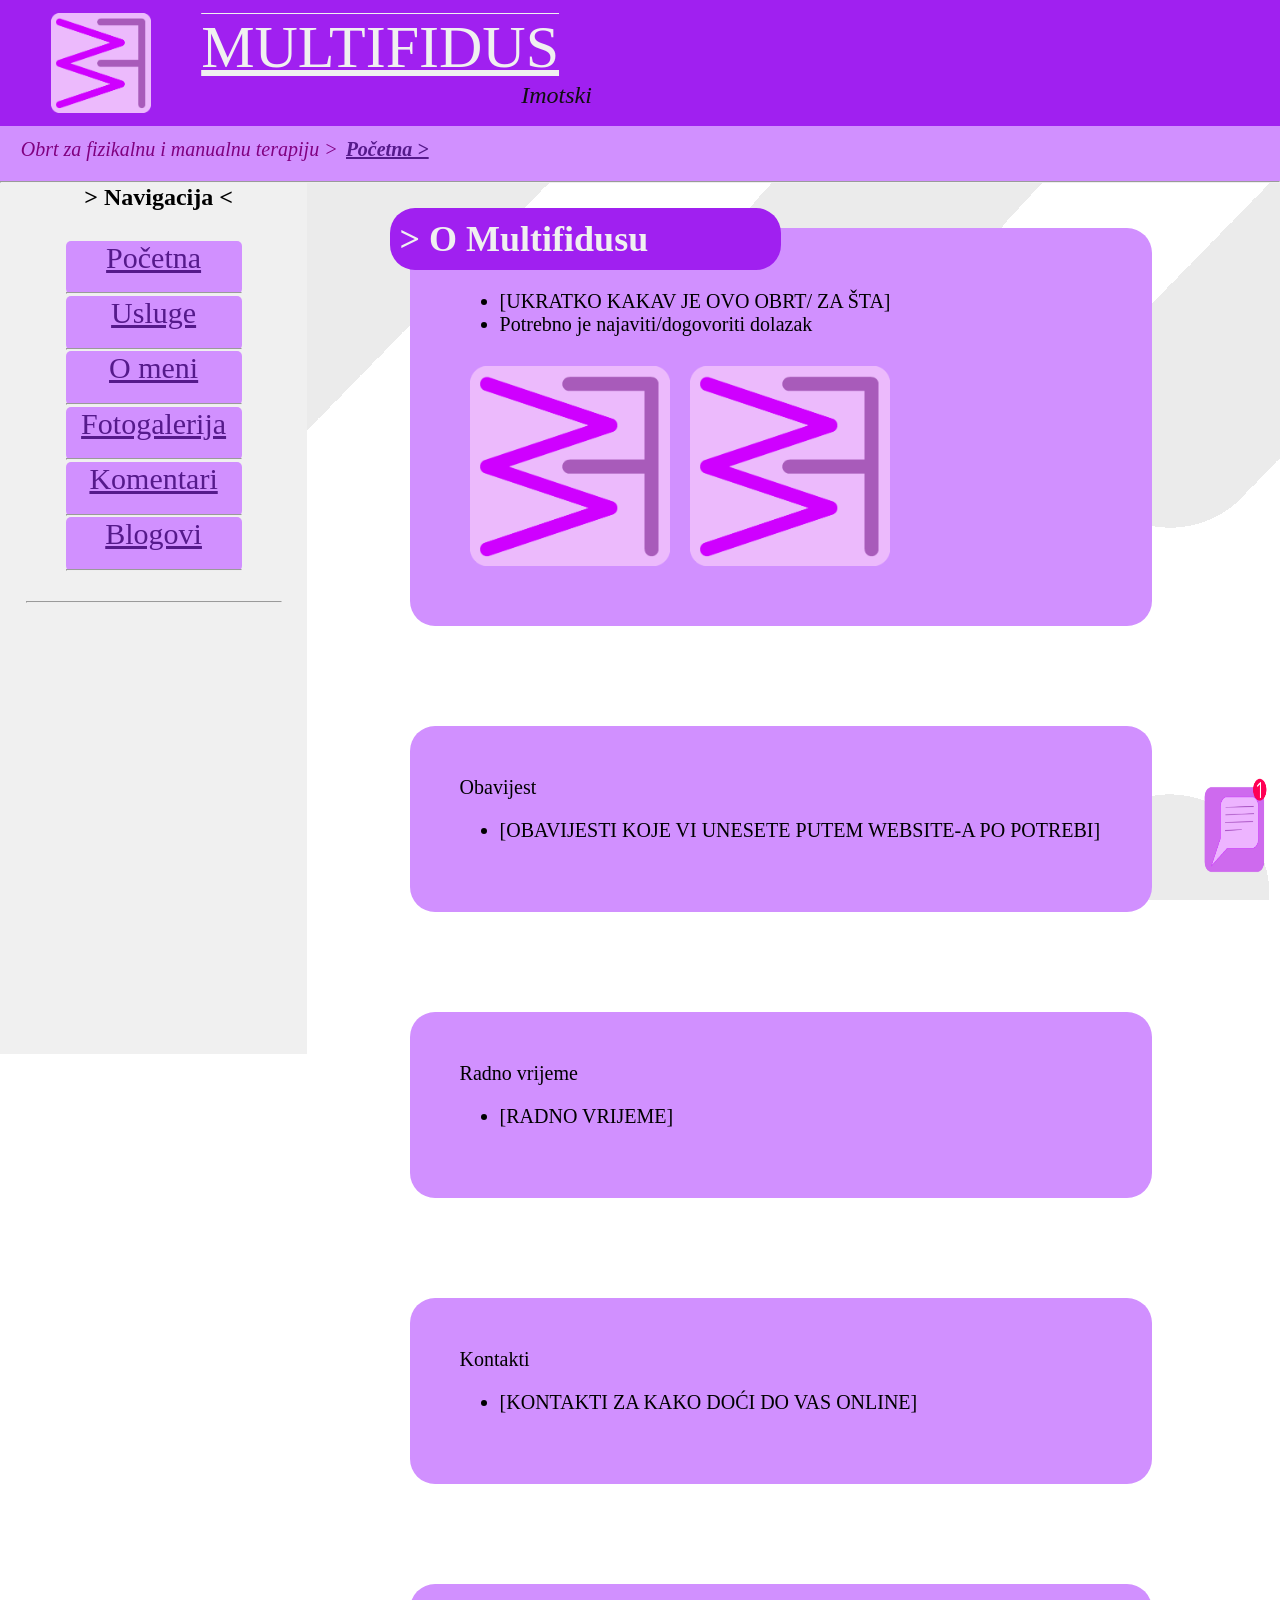
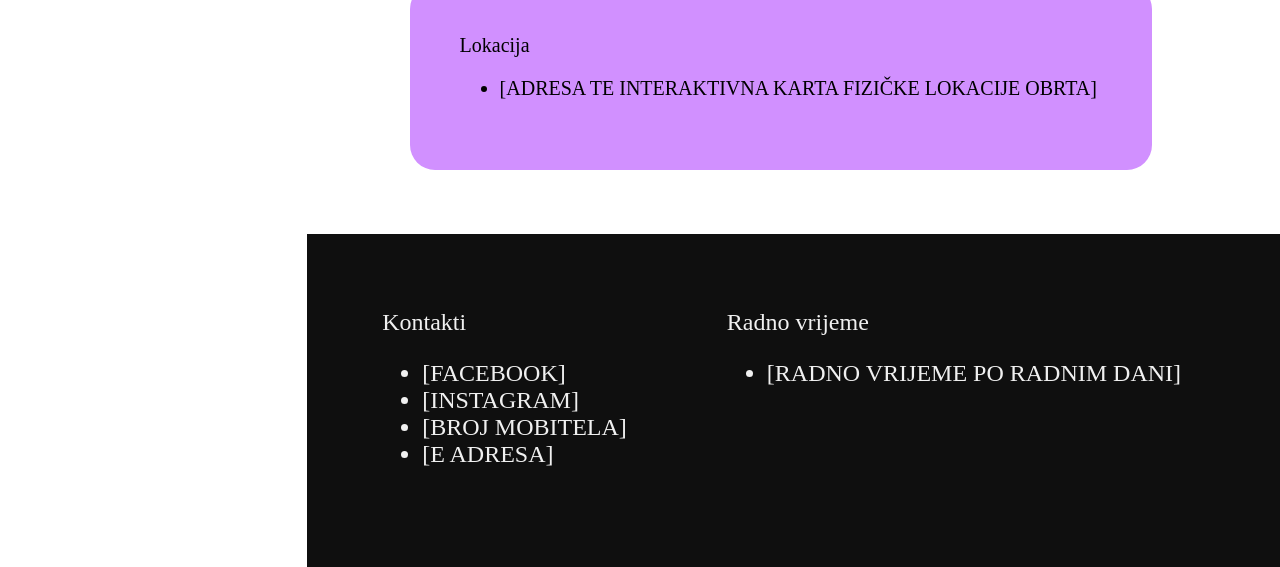
<file: index.html>
<!-- Redirects to different main page based on screen size (mobile or desktop device) -->

<html>
    <head>
        <script>
            if (window.innerWidth >= window.innerHeight ) {
                window.location.href = "desktop/main/main.html";
            }else {
                window.location.href = "mobile/main/main.html";
            }
        </script>
    </head>
</html>
</file>
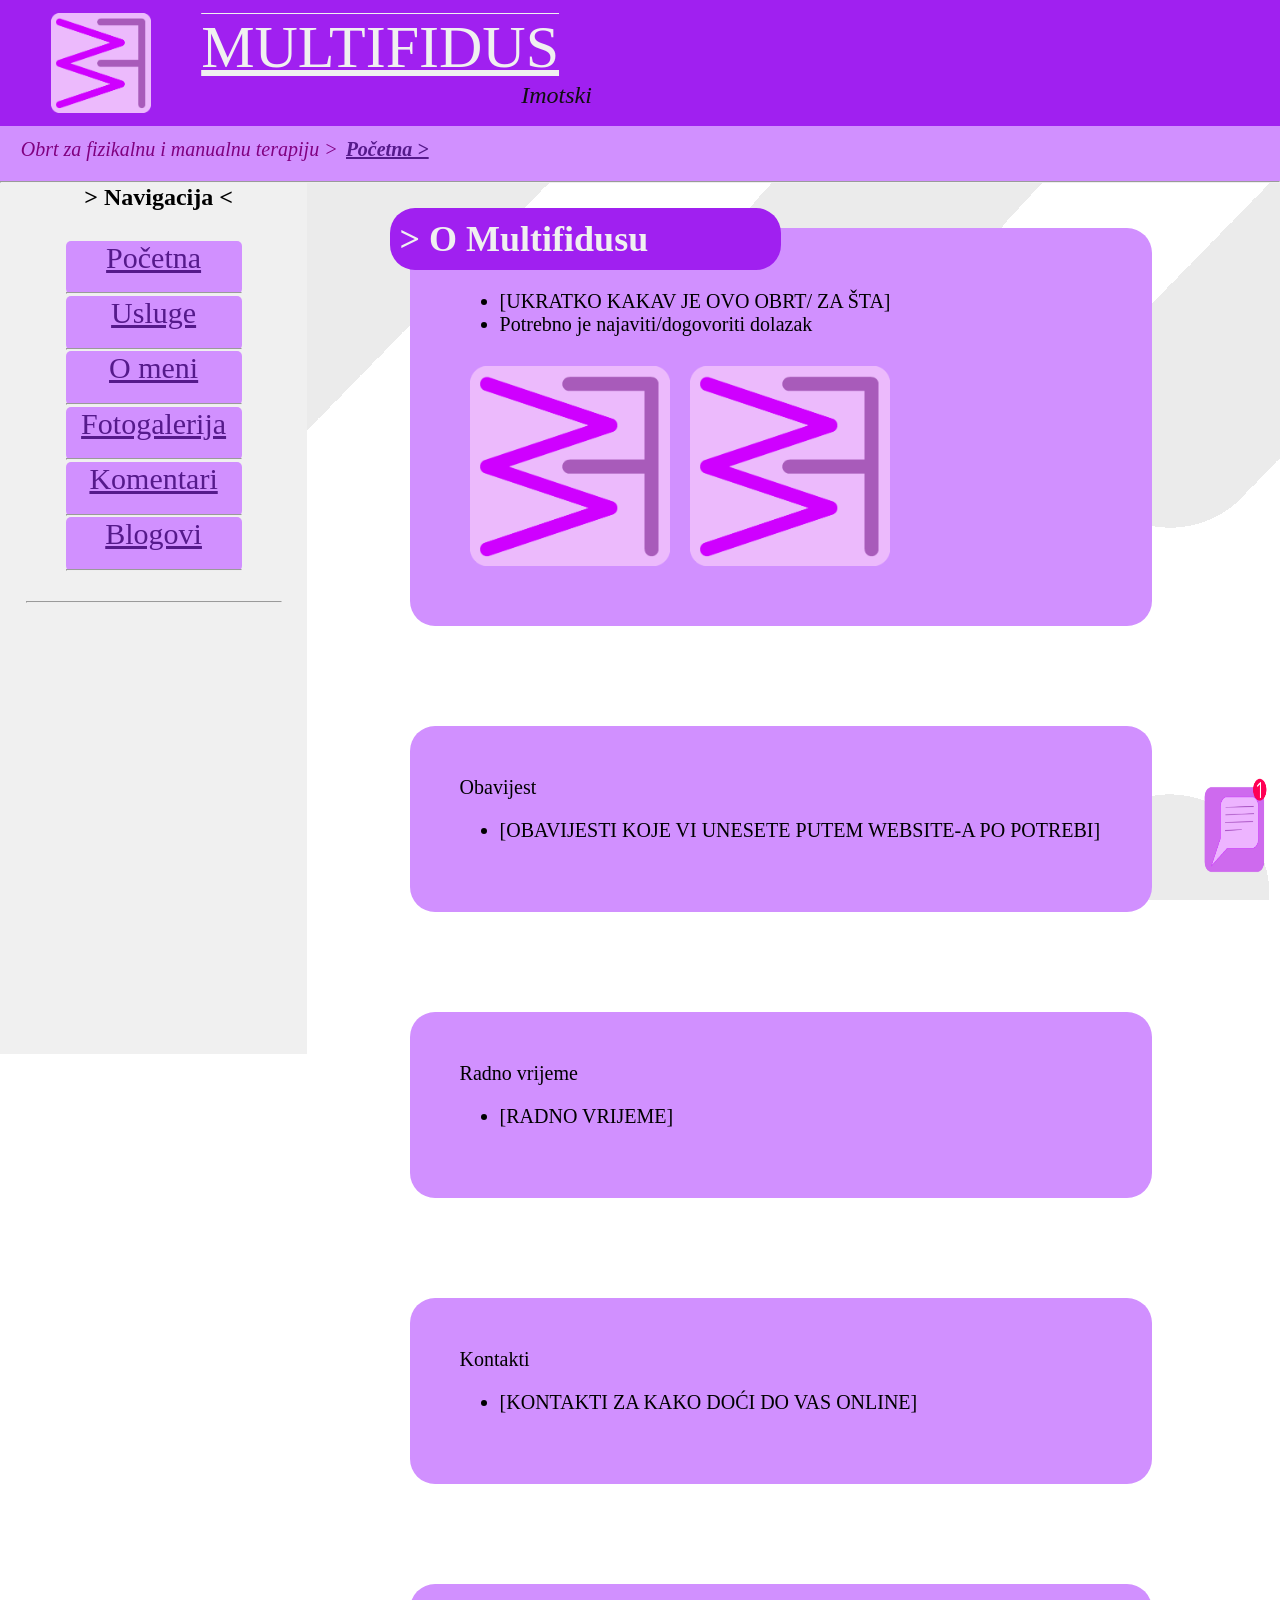
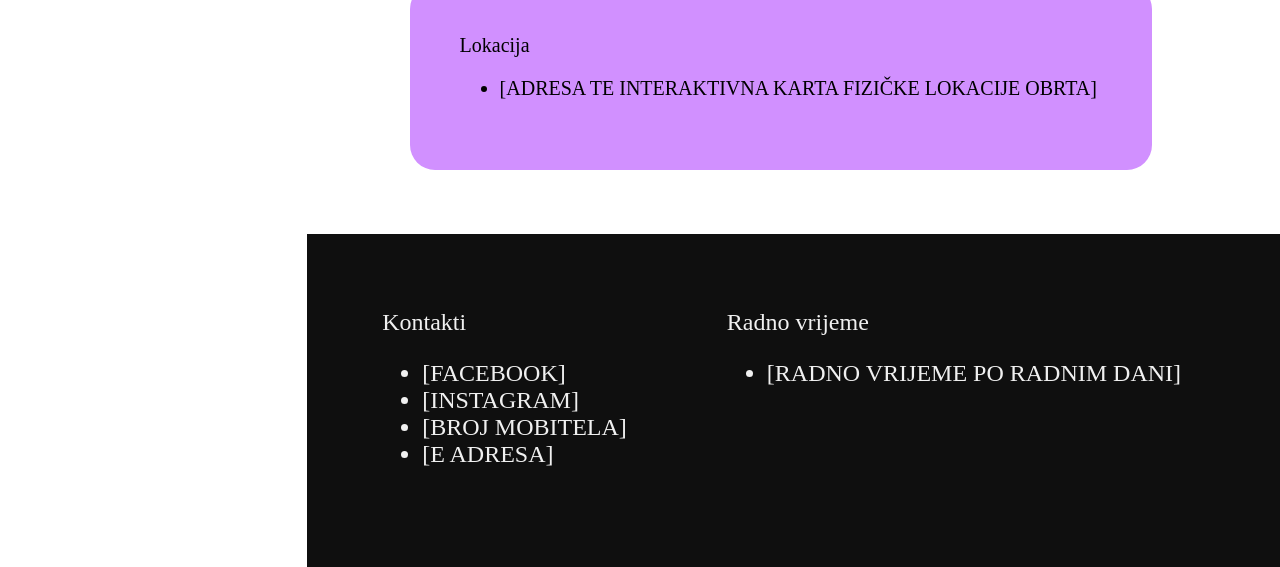
<file: desktop/main/main.html>
<!-- Main page -->

<html>
    <head>
        <title>Multifidus - Imotski</title>
	    <link rel="stylesheet" href="../style.css">
    </head>
    <body>
        <div class="wrapper">

            <div id="navigation">

                <hr>
                <p>> Navigacija <</p>
                <ul>
                    <li> <div class="button"> <a href="">Početna</a> <hr> </div> </li>
                    <li> <div class="button"> <a href="">Usluge</a> <hr> </div> </li>
                    <li> <div class="button"> <a href="">O meni</a> <hr> </div> </li>
                    <li> <div class="button"> <a href="">Fotogalerija</a> <hr> </div> </li>
                    <li> <div class="button"> <a href="">Komentari</a> <hr> </div> </li>
                    <li> <div class="button"> <a href="">Blogovi</a> <hr> </div> </li>
                </ul>
                <hr>

                <a href=""> <img class="notification" src="../../notification.png" width="5%" height="11%"> </a>

            </div>

            <div id="header">

                <div class="title">
                    <img src="../../mficon.png" class="icon">
                    <div>
                        <p class="main_header">MULTIFIDUS</p>
                        <p class="main_sub_header">Imotski</p>
                    </div>
                </div>

                <div class="path">
                    <p>Obrt za fizikalnu i manualnu terapiju ></p>
                    <p class="selected"> <a href="">Početna ></a> </p>
                </div>

                <hr>

            </div>

            <div id="content">

                <!-- Sekcija 1 -->
                <div class="section">
                    <p class="header">> O Multifidusu</p>
                    <ul>
                        <li>[UKRATKO KAKAV JE OVO OBRT/ ZA ŠTA]</li>
                        <li>Potrebno je najaviti/dogovoriti dolazak</li>
                    </ul>
                    <img src="../../mficon.png" width="200" height="200"><img src="../../mficon.png" width="200" height="200">
                </div>

                <!-- Sekcija 2 -->
                <div class="section">
                    <p>Obavijest</p>
                    <ul>
                        <li>[OBAVIJESTI KOJE VI UNESETE PUTEM WEBSITE-A PO POTREBI]</li>
                    </ul>
                </div>

                <!-- Sekcija 3 -->
                <div class="section">
                    <p>Radno vrijeme</p>
                    <ul>
                        <li>[RADNO VRIJEME]</li>
                    </ul>
                </div>

                <!-- Sekcija 3 -->
                <div class="section">
                    <p>Kontakti</p>
                    <ul>
                        <li>[KONTAKTI ZA KAKO DOĆI DO VAS ONLINE]</li>
                    </ul>
                </div>

                <!-- Sekcija 3 -->
                <div class="section">
                    <p>Lokacija</p>
                    <ul>
                        <li>[ADRESA TE INTERAKTIVNA KARTA FIZIČKE LOKACIJE OBRTA]</li>
                    </ul>
                </div>

                <div class="footer">

                    <div>
                        <p>Kontakti</p>
                        <ul>
                            <li>[FACEBOOK]</li>
                            <li>[INSTAGRAM]</li>
                            <li>[BROJ MOBITELA]</li>
                            <li>[E ADRESA]</li>
                        </ul>
                    </div>

                    <div>
                        <p>Radno vrijeme</p>
                        <ul>
                            <li>[RADNO VRIJEME PO RADNIM DANI]</li>
                        </ul>
                    </div>

                </div>

            </div>
        </div>
    </body>
</html>
</file>
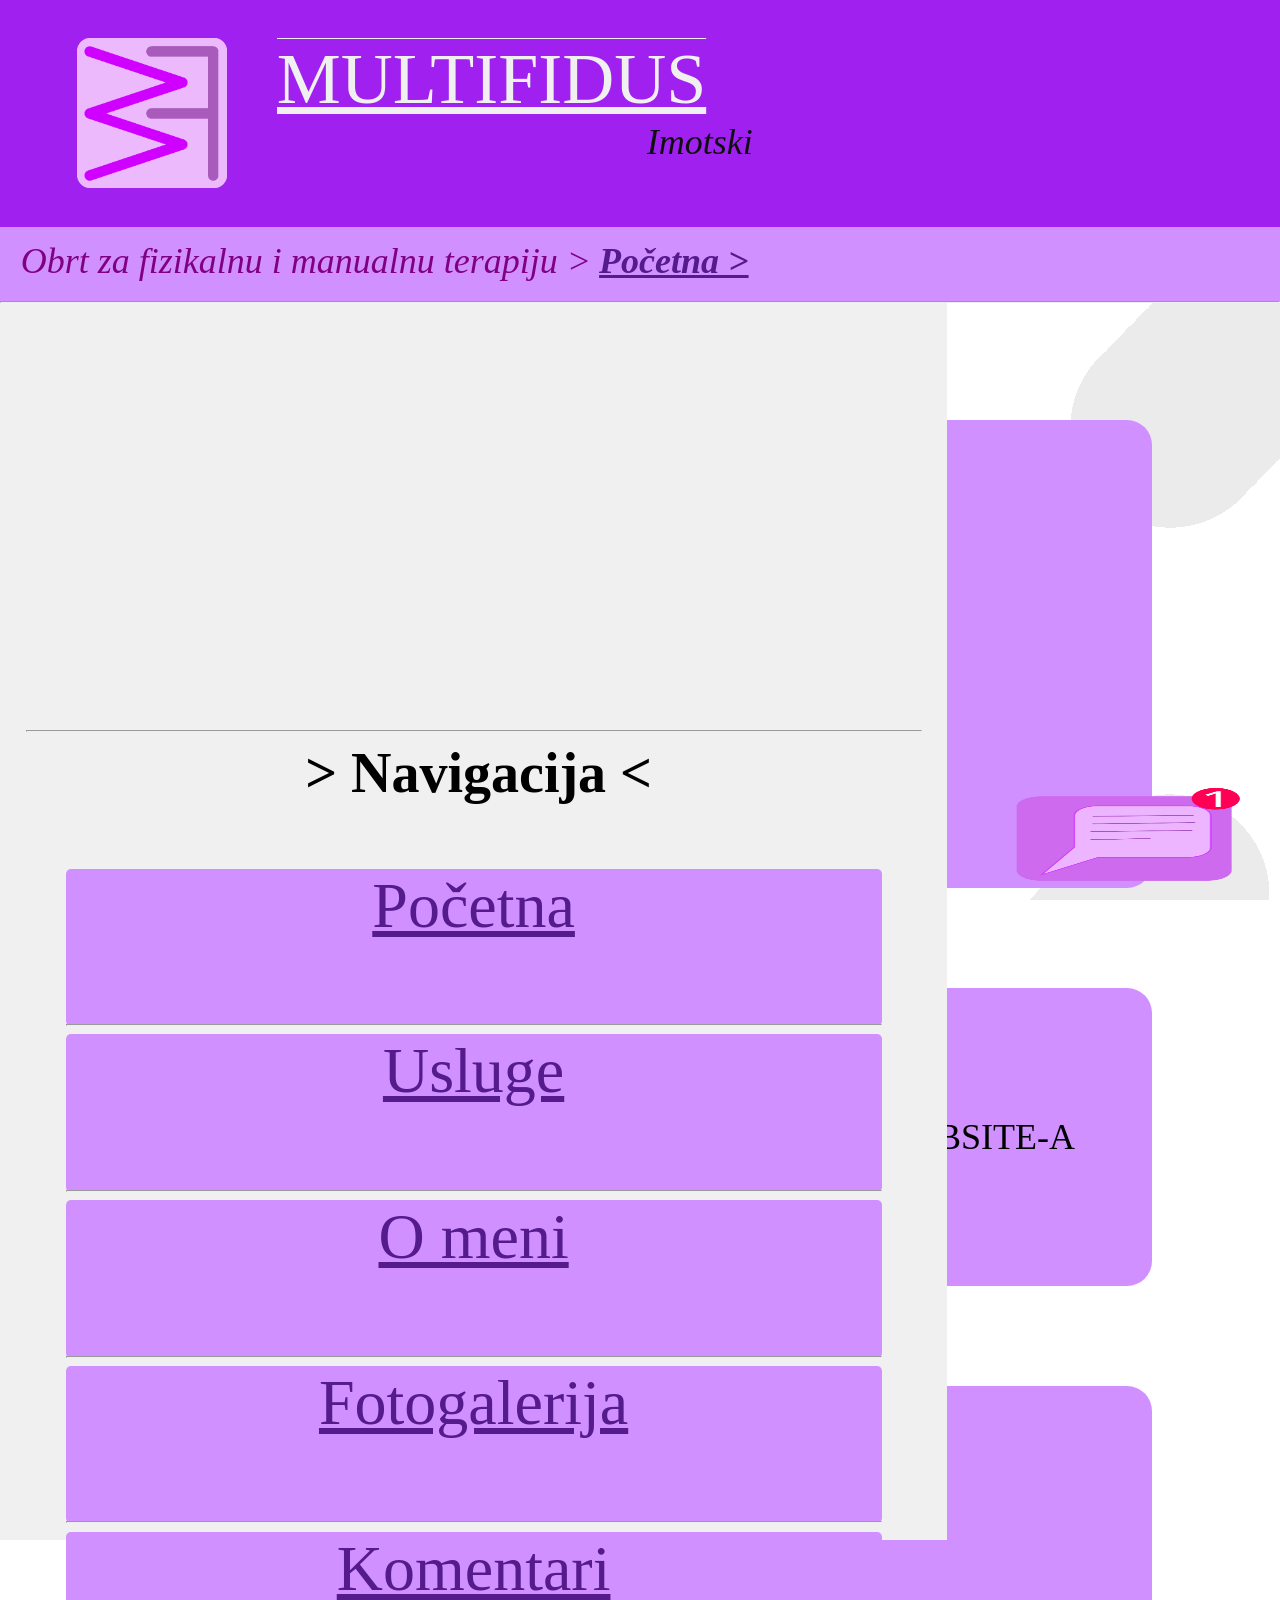
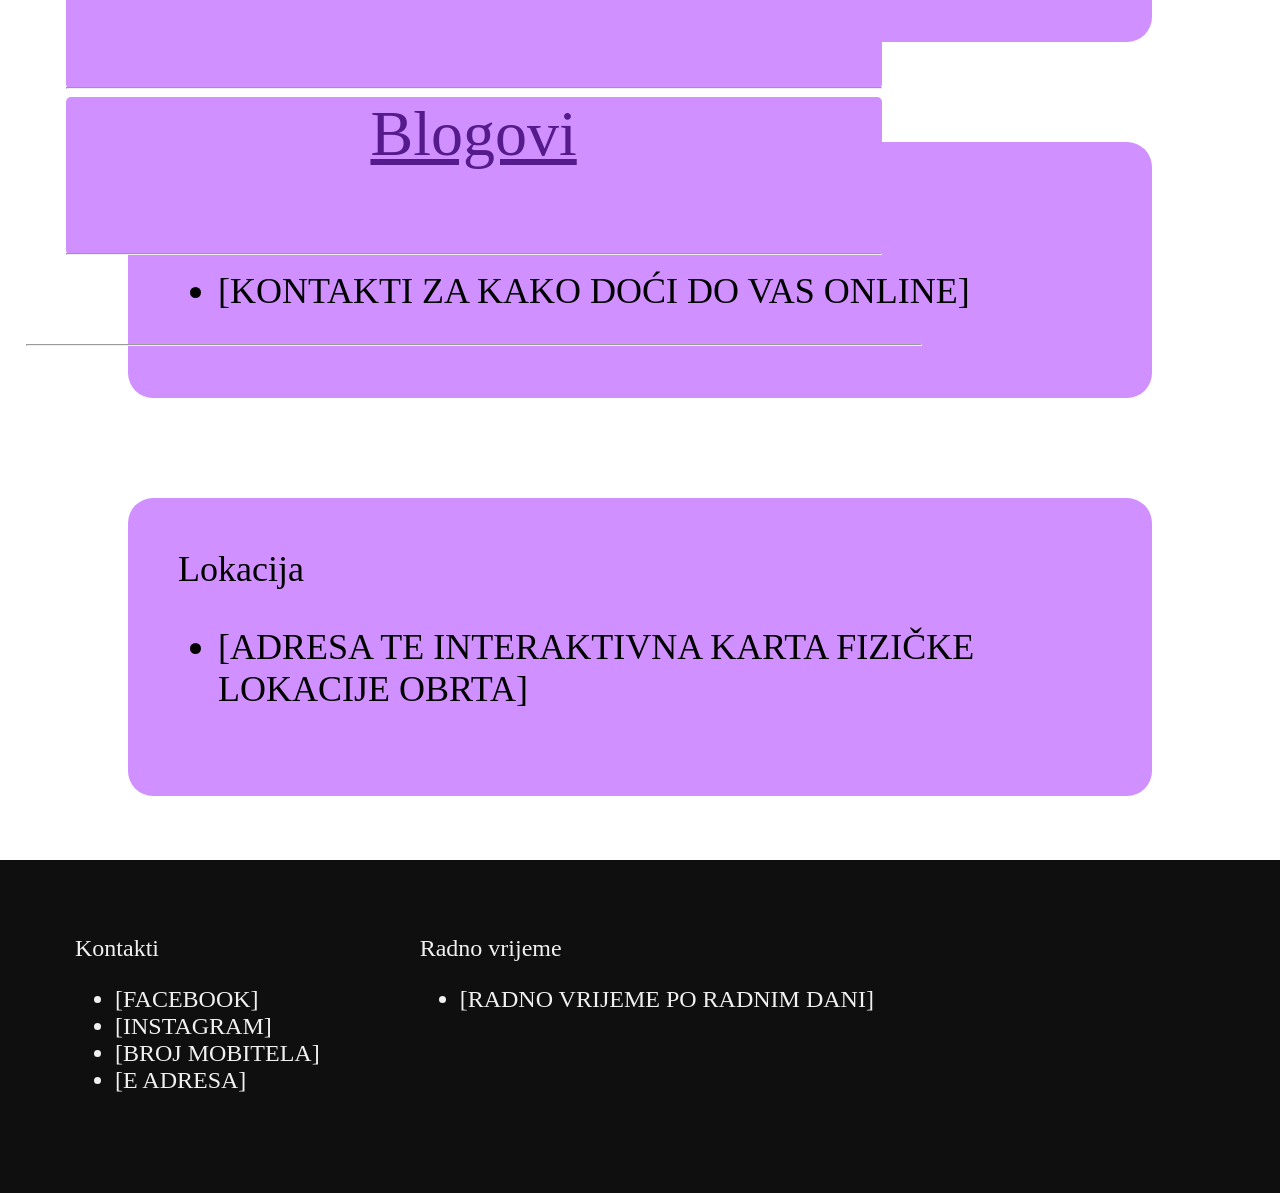
<file: mobile/main/main.html>
<!-- Main page -->

<html>
    <head>
        <title>Multifidus - Imotski</title>
	    <link rel="stylesheet" href="../style.css">
    </head>
    <body>
        <div class="wrapper">

            <div id="navigation">

                <hr>
                <p>> Navigacija <</p>
                <ul>
                    <li> <div class="button"> <a href="">Početna</a> <hr> </div> </li>
                    <li> <div class="button"> <a href="">Usluge</a> <hr> </div> </li>
                    <li> <div class="button"> <a href="">O meni</a> <hr> </div> </li>
                    <li> <div class="button"> <a href="">Fotogalerija</a> <hr> </div> </li>
                    <li> <div class="button"> <a href="">Komentari</a> <hr> </div> </li>
                    <li> <div class="button"> <a href="">Blogovi</a> <hr> </div> </li>
                </ul>
                <hr>

                <a href=""> <img class="notification" src="../../notification.png"> </a>

            </div>

            <div id="header">

                <div class="title">
                    <img src="../../mficon.png" class="icon">
                    <div>
                        <p class="main_header">MULTIFIDUS</p>
                        <p class="main_sub_header">Imotski</p>
                    </div>
                </div>

                <div class="path">
                    <p>Obrt za fizikalnu i manualnu terapiju ></p>
                    <p class="selected"> <a href="">Početna ></a>
                </div>

                <hr>

            </div>

            <div id="content">

                <!-- Sekcija 1 -->
                <div class="section">
                    <p class="header">> O Multifidusu</p>
                    <ul>
                        <li>[UKRATKO KAKAV JE OVO OBRT/ ZA ŠTA]</li>
                        <li>Potrebno je najaviti/dogovoriti dolazak</li>
                    </ul>
                    <img src="../../mficon.png" width="200" height="200"><img src="../../mficon.png" width="200" height="200">
                </div>

                <!-- Sekcija 2 -->
                <div class="section">
                    <p>Obavijest</p>
                    <ul>
                        <li>[OBAVIJESTI KOJE VI UNESETE PUTEM WEBSITE-A PO POTREBI]</li>
                    </ul>
                </div>

                <!-- Sekcija 3 -->
                <div class="section">
                    <p>Radno vrijeme</p>
                    <ul>
                        <li>[RADNO VRIJEME]</li>
                    </ul>
                </div>

                <!-- Sekcija 3 -->
                <div class="section">
                    <p>Kontakti</p>
                    <ul>
                        <li>[KONTAKTI ZA KAKO DOĆI DO VAS ONLINE]</li>
                    </ul>
                </div>

                <!-- Sekcija 3 -->
                <div class="section">
                    <p>Lokacija</p>
                    <ul>
                        <li>[ADRESA TE INTERAKTIVNA KARTA FIZIČKE LOKACIJE OBRTA]</li>
                    </ul>
                </div>

                <div class="footer">

                    <div>
                        <p>Kontakti</p>
                        <ul>
                            <li>[FACEBOOK]</li>
                            <li>[INSTAGRAM]</li>
                            <li>[BROJ MOBITELA]</li>
                            <li>[E ADRESA]</li>
                        </ul>
                    </div>

                    <div>
                        <p>Radno vrijeme</p>
                        <ul>
                            <li>[RADNO VRIJEME PO RADNIM DANI]</li>
                        </ul>
                    </div>

                </div>

            </div>
        </div>
    </body>
</html>
</file>
<file: desktop/style.css>
/* standard style for website */

/* variables */

:root{
	--dark_purple:#a020f0;
	--light_purple:#d190ff;
	--purple:#800080;
	--dark_gray:#0f0f0f;
	--white:#f0f0f0;
}

/* wrapper */

html, body, p{
    margin-top:0px;
    margin-left:0px;
    margin-bottom:0px;
    margin-right:0px;
    overflow-x:hidden;
}

#wrapper{
    height:100%;
    width:100%;
    top:0%;
    left:0%; 
}

/* header */

#header{
    top:0%;
    left:0%;
    width:100%;
    position:fixed;
    hr{margin:0px;color:var(--white)}
}

.title{
    width:100%;
    background-color:var(--dark_purple);
    display:flex;
    padding:1%;
   
}

.path{
    width:100%;
    background-color:var(--light_purple);
    padding:1%;
    display:flex;
    color:var(--purple);
    font-size:20px;
    font-style:italic;
    p{margin-bottom:0.5%;margin-left:8px;}
}

/* items */

p.main_header{
    color:var(--white);
    font-size:60px;
    text-decoration:overline underline;
    margin-left:50px;
}

p.main_sub_header{
    color:var(--dark_gray);
    font-size:24px;
    margin-left:370px;
    font-style:italic;
}

p.selected{
    font-weight:bold;
}

img.icon{
    width:100px;
    height:100px;
    margin-left:3%;
}

a:visited, a:link{

}

a:hover{
    font-size:36px;
    color:var(--dark_gray);
}

/* content */

#content{
    background-image:url("../background.png");
    background-image:repeat-y;
    background-attachment:fixed;
    width:100%;
    padding-top:10%;
}

p.header{
    background-color:var(--dark_purple);
    border-radius:25px;
    padding:10px;
    margin-left:-70px;
    margin-right:50%;
    margin-top:-70px;
    font-size:36px;
    color:var(--white);
    font-weight:bold;
}

.section{
	background-color:var(--light_purple);
    border-radius:25px;
	margin-top:100px;
	margin-left:32%;
    margin-right:10%;
	padding:50px;
    font-size:20;
    img{padding:10px;}
}

.footer{
	width:100%;
	background-color:var(--dark_gray);
	margin-top:5%;
	margin-left:24%;
	padding:75px;
    position:bottom;
    color:var(--white);
    font-size:24px;
    display:flex;
    div{padding-right:100px;}
}

/* navigation */

#navigation{
    width:20%;
    height:100%;
    background:var(--white);
    position:fixed;
    top:0%;
    padding-left:2%;
    padding-top:12%;
    padding-right:2%;
    font-size:30px;
    border-color:var(--light_purple);
    text-align:center;
    p{margin-left:10px;font-size:24px;font-weight:bold;}
    ul{list-style-type:none;margin-right:40px;}
    hr{margin-top:10%;margin-bottom:1%;color:var(--purple);}
}

.button{
    background:var(--light_purple);
    border-radius:5px;
}

.notification{
    position:absolute;
    position:fixed;
    top:86%;
    left:94%;
}
</file>
<file: mobile/style.css>
/* standard style for website */

/* variables */

:root{
	--dark_purple:#a020f0;
	--light_purple:#d190ff;
	--purple:#800080;
	--dark_gray:#0f0f0f;
	--white:#f0f0f0;
}

/* wrapper */

html, body, p{
    margin-top:0px;
    margin-left:0px;
    margin-bottom:0px;
    margin-right:0px;
    overflow-x:hidden;
}

#wrapper{
    height:100%;
    width:100%;
    top:0%;
    left:0%; 
}

/* header */

#header{
    top:0%;
    left:0%;
    width:100%;
    position:fixed;
    hr{margin:0px;color:var(--white)}
}

.title{
    width:100%;
    background-color:var(--dark_purple);
    display:flex;
    padding:3%;
}

.path{
    width:100%;
    background-color:var(--light_purple);
    padding:1%;
    display:flex;
    flex-wrap: wrap;
    color:var(--purple);
    font-size:36px;
    font-style:italic;
    p{margin-bottom:0.5%;margin-left:8px;}
}

/* items */

p.main_header{
    color:var(--white);
    font-size:72px;
    text-decoration:overline underline;
    margin-left:50px;
}

p.main_sub_header{
    color:var(--dark_gray);
    font-size:36px;
    margin-left:420px;
    font-style:italic;
}

p.selected{
    font-weight:bold;
}

img.icon{
    width:150px;
    height:150px;
    margin-left:3%;
}

a:visited, a:link{

}

a:hover{
    font-size:36px;
    color:var(--dark_gray);
}

/* content */

#content{
    background-image:url("../background.png");
    background-image:repeat-y;
    background-attachment:fixed;
    width:100%;
    padding-top:25%;
}

p.header{
    background-color:var(--dark_purple);
    border-radius:25px;
    padding:10px;
    margin-left:-70px;
    margin-right:50%;
    margin-top:-70px;
    font-size:36px;
    color:var(--white);
    font-weight:bold;
}

.section{
	background-color:var(--light_purple);
    border-radius:25px;
	margin-top:100px;
	margin-left:10%;
    margin-right:10%;
	padding:50px;
    font-size:36px;
    img{padding:10px;}
}

.footer{
	width:100%;
	background-color:var(--dark_gray);
	margin-top:5%;
	padding:75px;
    position:bottom;
    color:var(--white);
    font-size:24px;
    display:flex;
    div{padding-right:100px;}
}

/* navigation */

#navigation{
    width:70%;
    height:100%;
    background:var(--white);
    position:fixed;
    padding-left:2%;
    padding-top:50%;
    padding-right:2%;
    font-size:64px;
    border-color:var(--light_purple);
    text-align:center;
    p{margin-left:10px;font-size:56px;font-weight:bold;}
    ul{list-style-type:none;margin-right:40px;}
    hr{margin-top:10%;margin-bottom:1%;color:var(--purple);}
}

.button{
    background:var(--light_purple);
    border-radius:5px;
}

.notification{
    position:absolute;
    position:fixed;
    top:87%;
    left:79%;
    width:18%;
    height:11%;
}
</file>
